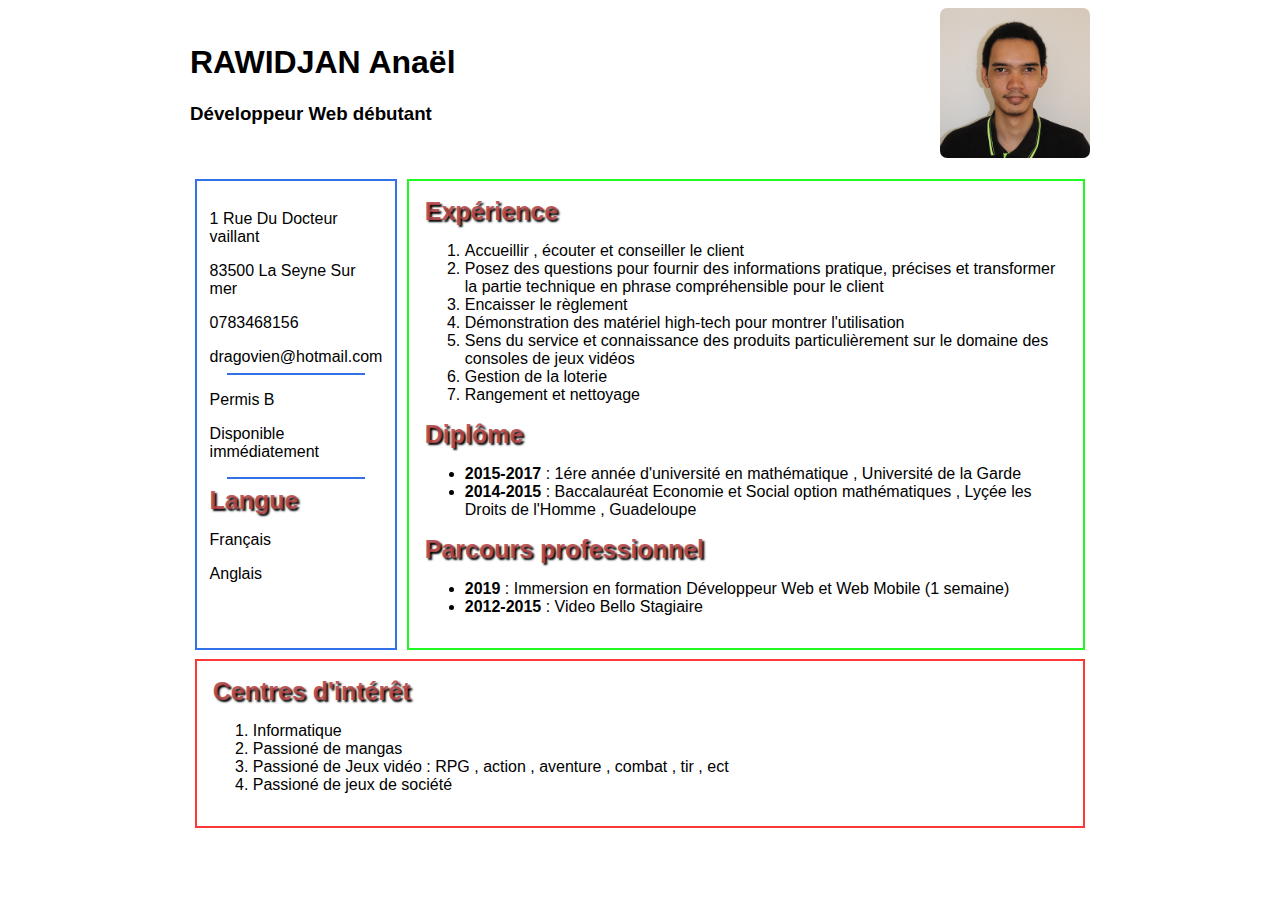
<file: index.html>
<!DOCTYPE html>
<html lang="fr">

<head>
    <title>CV RAWIDJAN Anaël</title>
    <meta charset="utf-8" />
    <meta name="viewport" content="width=device-width, initial-scale=1">
    <link rel="stylesheet" href="cv.css" />
</head>

<body>
    <div class="conteneur-principal">
        <div id="Head">
            <div class="moi">
                <h1>RAWIDJAN Anaël</h1>
                <h3>Développeur Web débutant</h3>
            </div>
            
            <div id="photo">
                <img src="profile_pic.png">
            </div>
        </div>
        <p></p>
        <main>
            <div id="conteneur">
                <div class="adresse">
                    <section id="ad">
                        <p>1 Rue Du Docteur vaillant
                        <p>83500 La Seyne Sur mer</p>
                        <p>0783468156</p>
                        <email>dragovien@hotmail.com</email>
                    </section>
                    <div class="separateur"></div>
                    <section id="permis">
                        <p>Permis B</p>
                        <p>Disponible immédiatement</p>
                    </section>
                    <div class="separateur"></div>
                    <section id="langue">
                        <header>Langue</header>
                        <P>Français</P>
                        <p>Anglais</p>
                    </section>
                </div>
                <div class="Profession">
                    <section id="Experience">
                        <header>Expérience</header>
                        <ol>
                            <li>Accueillir , écouter et conseiller le client</li>
                            <li>Posez des questions pour fournir des informations pratique, précises et transformer la
                                partie
                                technique en phrase compréhensible pour le client</li>
                            <li>Encaisser le règlement</li>
                            <li>Démonstration des matériel high-tech pour montrer l'utilisation</li>
                            <li>Sens du service et connaissance des produits particulièrement sur le domaine des
                                consoles de
                                jeux vidéos</li>
                            <li>Gestion de la loterie</li>
                            <li>Rangement et nettoyage</li>
                        </ol>
                    </section>
                    <section id="Diplome">
                        <header>Diplôme</header>
                        <ul>
                            <li><b>2015-2017</b> : 1ére année d'université en mathématique , Université de la Garde
                            </li>
                            <li><b>2014-2015</b> : Baccalauréat Economie et Social option mathématiques , Lyçée les
                                Droits de l'Homme ,
                                Guadeloupe</li>
                        </ul>
                    </section>
                    <section id="Parcours">
                        <header>Parcours professionnel</header>
                        <ul>
                            <li><b>2019</b> : Immersion en formation Développeur Web et Web Mobile (1 semaine)</li>
                            <li><b>2012-2015</b> : Video Bello Stagiaire </li>
                        </ul>
                    </section>
                </div>
            </div>
        </main>

        <footer>
            <header>Centres d'intérêt</header>
            <ol>
                <li>Informatique</li>
                <li>Passioné de mangas</li>
                <li>Passioné de Jeux vidéo : RPG , action , aventure , combat , tir , ect</li>
                <li>Passioné de jeux de société</li>
            </ol>
        </footer>
    </div>

</body>

</html>
</file>
<file: cv.css>
body {
    --white:white;
    --black: black;
    --brown:rgba(182, 68, 68, 0.9);
    --blue:rgba(19, 93, 230, 0.87);
    --green:rgba(5, 248, 5, 0.884);
    --red:rgba(255, 18, 18, 0.842);
    --printred:rgba(245, 22, 22, 0.836);
    --printblue:rgba(56, 56, 240, 0.877);
    --printgreen:rgba(40, 133, 3, 0.815);
    --printpink:rgba(185, 16, 185, 0.815);
}

body {
    background: var(--white);
    font-family: Arial, Helvetica, sans-serif;
}
.conteneur-principal {
    max-width: 900px;
    margin: 0 auto;
}
#Head {
    display: flex;
    justify-content: space-between;
    align-items: center;
}
#photo {
    width: 150px;
    height: 150px;
}
#photo img {
    height: 100%;
    width: 100%;
    border-radius: 7px;
}

header{
    color: var(--brown);
    font-weight: bold;
    font-size: 25px;
    text-shadow: 2px 2px 2px var(--black);
}
#conteneur {
    height: auto;
    width: auto;
    display: flex;
    flex-direction: row;
}
.adresse {
    width: 13em;
    border: 2px solid var(--blue);
    padding: 0.8em;
    margin: 0.3em;
}
.separateur{
    height: 2px;
    width: 80%;
    background: var(--blue);
    margin: 7px auto;

}
.Profession {
    width: auto;
    border: 2px solid var(--green);
    padding: 1em;
    margin: 0.3em;
    flex-grow: 1;
}
footer {
    border: 2px solid var(--red);
    padding: 1em;
    margin: 0.3em;
}

@media screen and (max-width: 768px) {
    .conteneur-principal {
        max-width: 768px;
        margin: 0 auto;
    }
    #Head{
        display: flex;
        justify-content: space-between;
        align-items: center;
    }
    #photo{
        width: 150px;
        height: 150px;
    }
    #photo img {
        height: 100%;
        width: 100%;
        border-radius: 7px;
    }
    
    header {
        color: var(--brown);
        font-weight: bold;
        font-size: 25px;
        text-shadow: 4px 4px 4px var(--black);
    }
    #conteneur {
        height: auto;
        width: auto;
        display: flex;
        flex-direction: column;
    }
    .adresse {
        width: auto;
        border: 2px solid var(--blue);
        padding: 1em;
        margin: 0.3em;
        display: flex;
        justify-content: space-between;
    }
    .separateur{
        height: auto;
        width: 2px;
        background: var(--blue);
        margin: 0 7px;
    }
    .Profession {
        width: auto;
        border: 2px solid var(--green);
        padding: 1em;
        margin: 0.3em;
        flex-grow: 1;
    }
    footer {
        border: 2px solid var(--red);
        padding: 1em;
        margin: 0.3em;
    }
}

@media print {
    body {
        background: var(--white);
    }   
    header {
        color: var(--printred);
        font-weight: bold;
        font-size: 25px;
        text-shadow: none;
    }
    #conteneur {
        height: auto;
        width: auto;
        display: flex;
        flex-direction: column;
    }
    .adresse {
        width: auto;
        border: 2px solid var(--printblue);
        padding: 1em;
        margin: 0.3em;
        display: flex;
        justify-content: space-between;
    }
    .separateur{
        height: auto;
        width: 2px;
        background: var(--printblue);
    }
    .Profession {
        width: auto;
        border: 2px solid var(--printgreen);
        padding: 1em;
        margin: 0.3em;
        flex-grow: 1;
    }
    footer {
        border: 2px solid var(--printpink);
        padding: 1em;
        margin: 0.3em;
    }
}
</file>
